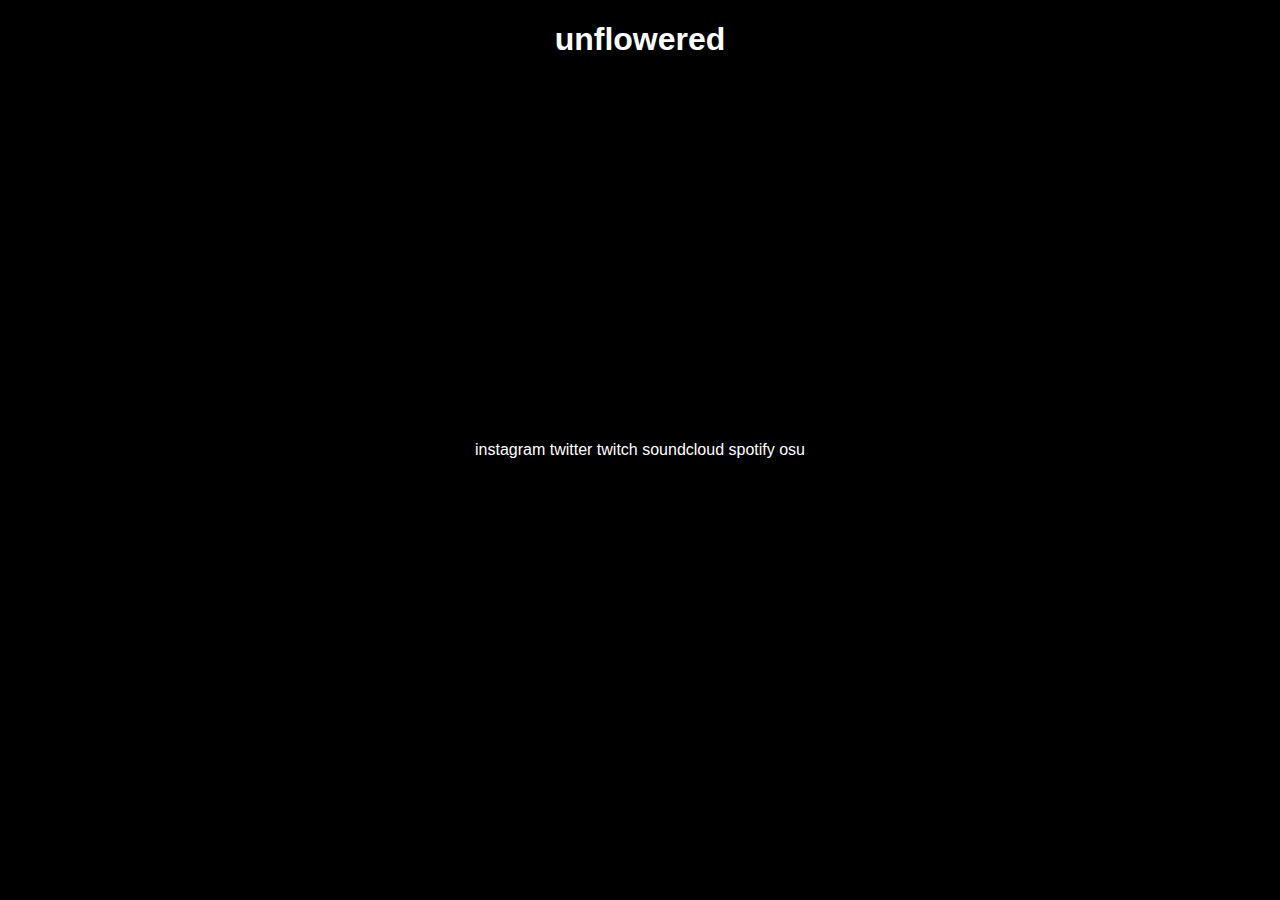
<file: shit.html>
<!DOCTYPE html>
<html>
  <head>
	  <title>
      ryan
    </title>
    <link href="cum.css" rel="stylesheet" type="text/css">
    <link rel = "icon" href = 
    "https://media.discordapp.net/attachments/849373797257707530/1006477344128638976/2d2f0b76900ce3daea8d67697628f5e0.jpg" 
            type = "image/x-icon">
    <style>	    
    body {
      background-image: url('https://cdn.discordapp.com/attachments/849373797257707530/1020921860831072288/4737.gif');
      background-repeat: no-repeat;
      background-attachment: fixed;  
      background-size: cover;
      background-position: center;
    }
    </style>
    </head>
    <body>
 
  <style>
    .p1 {
      font-family: Arial, Helvetica, sans-serif;
      margin:0;
      padding: 0;
      text-align: center;
      font-family: 'arial';
      position: absolute;
      top: 50%;
      left: 50%;
      transform: translateX(-50%) translateY(-50%);
    }

    </style>
    </head>
    <body>

<style>
  h1 {
    color:white;
  }
    </style>
<style>
a:link {
  color: white;
  background-color: transparent;
  text-decoration: none;
}
a:visited {
  color: white;
  background-color: transparent;
  text-decoration: none;
}
a:hover {
  color: white;
  background-color: transparent;
  text-decoration: underline;
}
a:active {
  color: white;
  background-color: transparent;
  text-decoration: underline;
}
		</style>
	</head>
<body>
  <body style="background-color:black;"></body>


<header>
  <h1 style="font-family:'Arial'">unflowered</h1>

  </header>

	<p class="p1">
  
		<a href="https://www.instagram.com/unflowered/">instagram</a>
    <a href="https://twitter.com/shitmisser/">twitter</a>
		<a href="https://www.twitch.tv/unflowered/">twitch</a>
		<a href="https://www.soundcloud.com/uflw/">soundcloud</a>
		<a href="https://open.spotify.com/user/im.a.lazy.kunt?si=45e941d9c1304a92">spotify</a>
		<a href="https://osu.ppy.sh/users/autistic">osu</a>
</p>
    </body>
	
<style>
      h1 {text-align: center;}
      p {text-align: center;}
      </style>
</html>
</file>
<file: cum.css>

</file>
